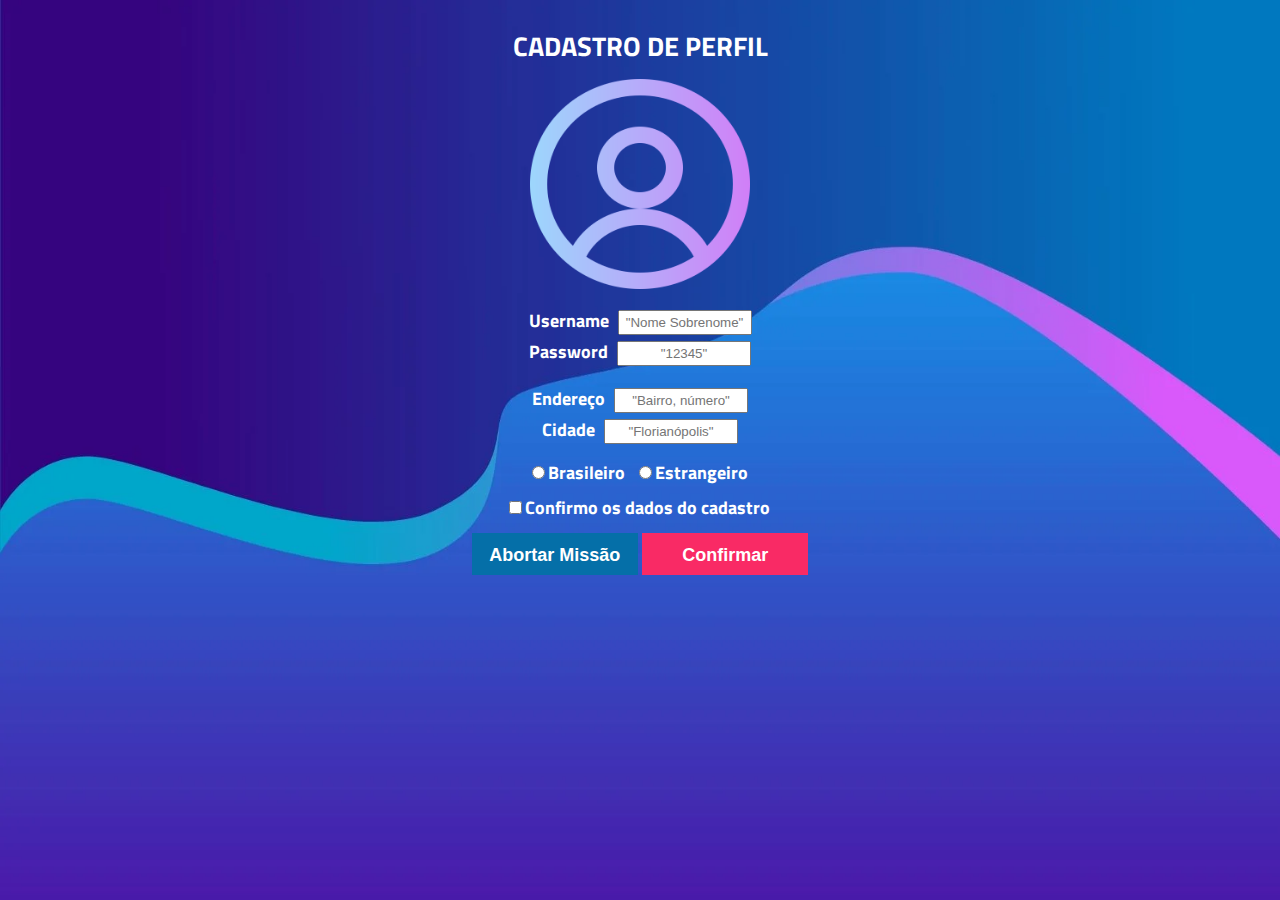
<file: Pagina Perfil/index.html>
<!DOCTYPE html>
<html lang="pt-br">
<head>
    <meta charset="UTF-8">
    <link rel="stylesheet" href="reset.css">
    <link rel="stylesheet" href="style.css">
    <link rel="preconnect" href="https://fonts.googleapis.com">
    <link rel="preconnect" href="https://fonts.gstatic.com" crossorigin>
    <link href="https://fonts.googleapis.com/css2?family=Titillium+Web:wght@200&display=swap" rel="stylesheet">
    <title>Document</title>
<head>

<body>    

<img class="background" src="background.jpg">

<center>

<div class="container">
    <main>
        <form>
            
            <br><br>
            <h1>CADASTRO DE PERFIL</h1>
            <img class="perfil" src="img.png">
            <br><br>
            <label class="text">Username</label>
            <input class="input-padrao" type="text" id="username" placeholder='"Nome Sobrenome"' required>
                
                <br>
                
                <label class="text">Password</label>
                <input class="input-padrao" type="password" id="password" placeholder='"12345"' required>
                <br><br>
                
                <label text="text">Endereço</label>
                <input class="input-padrao" type="text" id="endereco" placeholder='"Bairro, número"' required>
                <br>
                
                <label class="text">Cidade</label>
                <input class="input-padrao" type="text" id="cidade" placeholder='"Florianópolis"' required>
                
                <br><br>
                
                <fieldset>
                    <label class="text"><input name="input-radio" type="radio" required>Brasileiro</label>
                    <label class="text"><input name="input-radio" type="radio" required>Estrangeiro</label>
                </fieldset>
                
                <br>
                
            <label><input type="checkbox" required>Confirmo os dados do cadastro</label>
                
            <br><br>
                
            <input type="submit" value="Abortar Missão" class="abortarMissao">  
            <input type="submit" value="Confirmar" class="confirmar">  
        </form>
    </main>
</div>
</center>
        
    </body>
    </html>
</file>
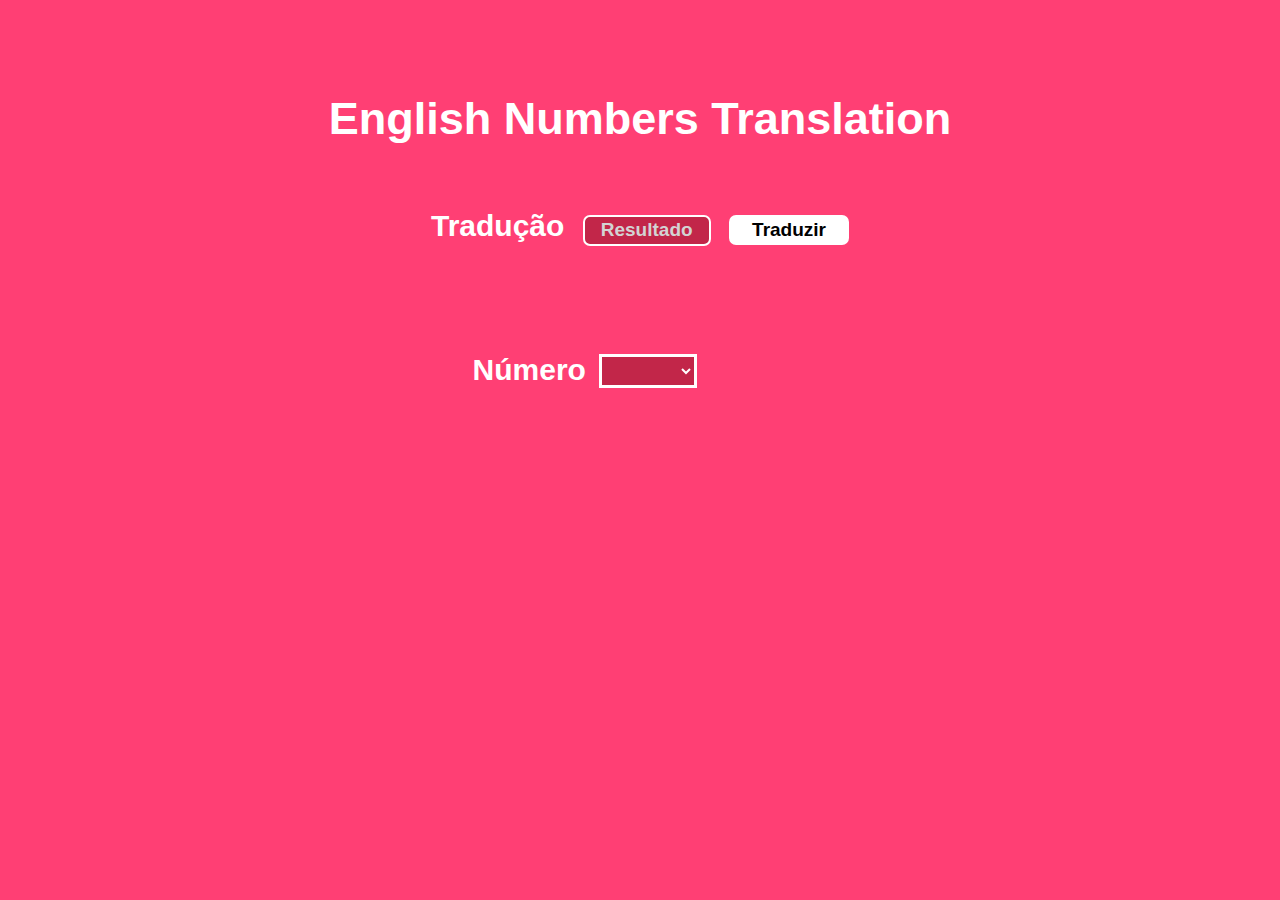
<file: Tradutor/index.html>
<!DOCTYPE html>
<html lang="pt-br">
<head>
    <meta charset="UTF-8">
    <link rel="stylesheet" href="reset.css">
    <link rel="stylesheet" href="style.css">
    <link href="https://fonts.cdnfonts.com/css/aileron" rel="stylesheet">
    <title>Document</title>
</head> 
<body bgcolor=#ff3f74>

        <br><br>
        <h1>English Numbers Translation</h1>
        <br><br>

      <div class="tamanhoElementos">

          <label class="espacar"><b>Tradução</b></label>
          
          <input class="espacar" id="result" placeholder="Resultado" disabled>
            
            <button class="espacar" id="butao" onclick="Traduz()">Traduzir</button>
            
        </div>

        <div class="mensagem" id="msg" ></div>
        
        <div class="tamanhoElementos">
            
            <br><br>
            
            <div class="alinharEsquerda">
                <label class="espacar" class="ajustarTamanho"><b>Número</b></label>
                
                <select class="ajustarTamanho" id="slct">
                    <option></option>
                    <option>One</option>
                    <option>Two</option>
                    <option>Three</option>
                    <option>Four</option>
                    <option>Five</option>
                </select>
            </div>
        </div>
            
    <script src="script.js"></script>
</body>
</html>
</file>
<file: Pagina Perfil/style.css>
/*{
    border:1px dotted red;
}
*/

body { 
    font-family: 'Titillium Web', sans-serif;
    font-weight: bold;
    color:white;
}    

.perfil{
    width: 220px;
    height: 210px;
    opacity: 1;
    transition: 300ms;
    padding-top: 20px;
}

.perfil:hover {
    opacity: 0.4;
}

.background{
    width:100%;
    height: 100%;
    display: flex;
    position:absolute;
}    

div{
    position: relative;
}    

h1 {
    font-weight: bold;
    font-size:27px; 
}    

input::placeholder { 
    text-align: center;
}    

label{
    font-size:18px;
    padding-right: 5px;
}    

.input-padrao {
    width: 130px;  
    padding: 3px 0px;
    margin: 3px 0;
}  

.confirmar {
    width: 13%;
    height: 42px;
    padding: 12px 0;
    background:#f92a65;
	color: white;
	font-weight: bold;
	font-size: 18px;
	border: none;
	cursor: pointer;
	transition: 0.1s all;
}    

.confirmar:hover {
    background:#fa4679;
	transform:scale(1.01);
}    

.confirmar:active {
    background-color: rgb(247, 135, 135);
}    

.abortarMissao {
    width: 13%;
    height: 42px;
    padding: 12px 0;
    background: #056fa8;
	color: white;
	font-weight: bold;
	font-size: 18px;
	border: none;
	cursor: pointer;
	transition: 0.1s all;
}    

.abortarMissao:hover {
    background: #1e84bb;
    transform:scale(1.01);
}    

.abortarMissao:active {
    background-color: #72b9df;
}
</file>
<file: Tradutor/style.css>
body { 
    font-family: 'Aileron', sans-serif;
    color: white;
    text-align: center;
    font-weight: bold;
    padding-top: 5%;
}

.tamanhoElementos {
    padding-top: 3%;
    font-size: 30px;
    text-align: center;
}

.espacar {
    margin-left: 5px;
    margin-right: 5px;
}

.ajustarTamanho{
    padding:0,0,0,200px;
}

input::placeholder {  
    text-align: center;
    color:rgb(211, 211, 211);
    font-weight: bold;
}

input {
    font-size:19px;
    text-align: center;
    width: 120px;
    height: 25px;
    border-radius: 7px 7px 7px 7px;
    background:#c22649;
    border: 2px solid white;
    color:rgb(211, 211, 211);;
    font-weight: bold;
}

button:hover{
    width:115px;
    height:27px;
    transition: 0.1s ease-out;
    background-color:rgb(231, 228, 228);
}

button:active{
    background-color: rgb(171, 171, 171);
}

button {
    font-size: 19px;
    width: 120px;
    height: 30px;
    border-radius: 7px 7px 7px 7px;
    background: white;
    border: 0px;
    transition: 0.1s ease-out;
    font-weight:bold;
}

h1{
    font-size: 45px;
    text-align: center;
 
}

.mensagem {
    color: yellow;
    font-weight: bold;
    font-size:18px;     
    padding-top:10px;
    padding-left: 10px;
}

select {
    padding-top: 5px;
    padding-left: 20px;
    font-size: 19px;
    background:#c22649;
    border: 3px solid white;
    color:white;
    font-weight: bold;
}

.alinharEsquerda {
    padding-right: 9%;
}

select option {
    background: #ff3f74;
    display: inline-block;
    border: 3px solid white;
    font-weight: bold;
}
</file>
